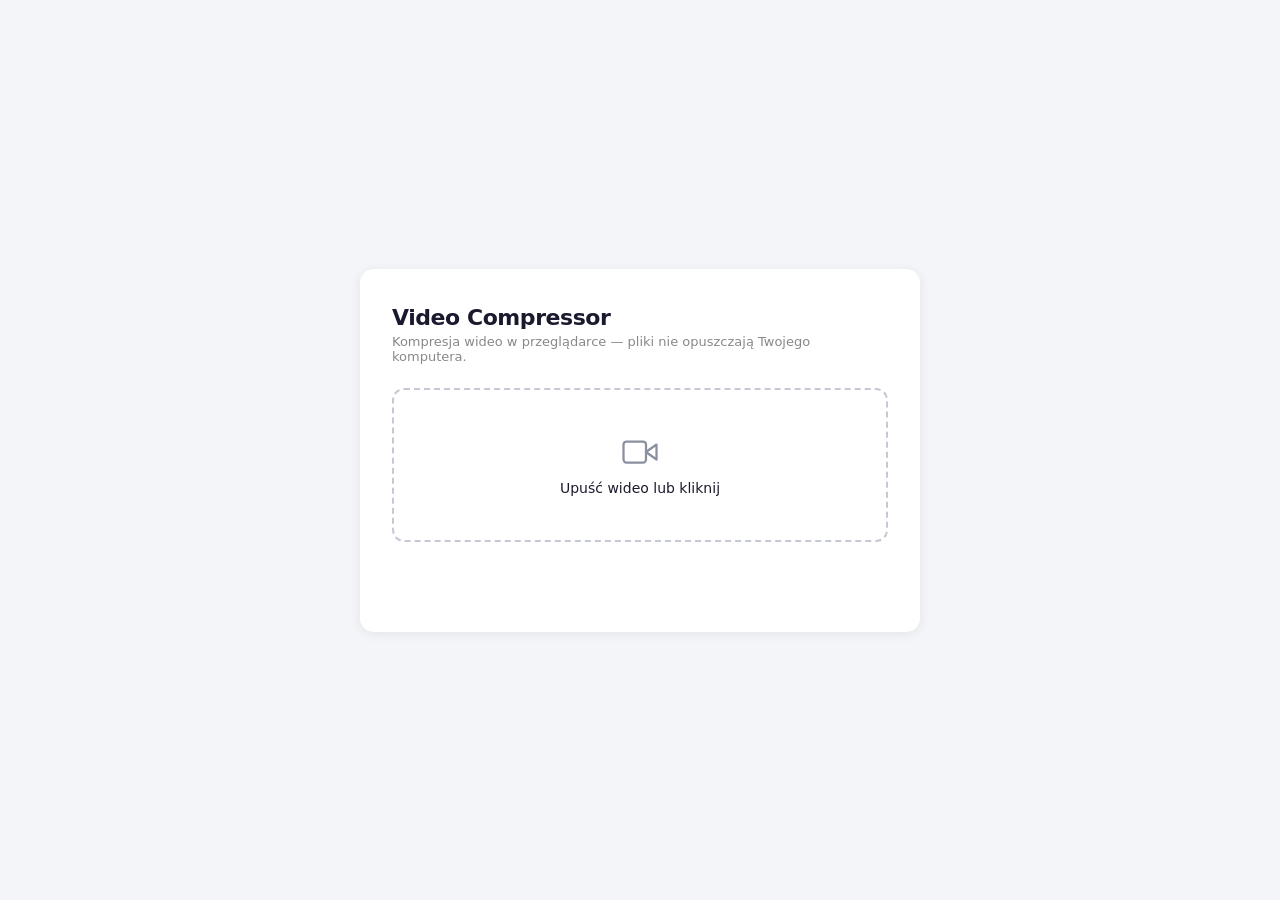
<file: index.html>
<!DOCTYPE html>
<html lang="pl">
<head>
<meta charset="UTF-8">
<meta name="viewport" content="width=device-width, initial-scale=1.0">
<title>Video Compressor</title>
  <script type="module" crossorigin src="./assets/index-D50JunTz.js"></script>
  <link rel="stylesheet" crossorigin href="./assets/index-ChQKzpXu.css">
</head>
<body>
<div class="card">
  <h1>Video Compressor</h1>
  <p class="sub">Kompresja wideo w przeglądarce — pliki nie opuszczają Twojego komputera.</p>

  <label class="drop" id="dropZone">
    <input type="file" accept="video/*" id="fileInput">
    <svg width="36" height="36" viewBox="0 0 24 24" fill="none" stroke="#8b90a0" stroke-width="1.5" stroke-linecap="round" stroke-linejoin="round"><polygon points="23 7 16 12 23 17 23 7"/><rect x="1" y="5" width="15" height="14" rx="2" ry="2"/></svg>
    <span class="name" id="fileName">Upuść wideo lub kliknij</span>
    <span class="size hidden" id="fileSize"></span>
  </label>

  <video id="preview" class="hidden" controls muted playsinline></video>

  <div class="progress hidden" id="progressWrap"><div class="progress-bar" id="progressBar"></div></div>
  <p class="status" id="status"></p>

  <div class="analysis hidden" id="analysis"></div>

  <div class="actions hidden" id="actions">
    <div class="mode-toggle">
      <button class="mode-btn active" id="btnModeManual">Ręczne ustawienia</button>
      <button class="mode-btn" id="btnModeTarget">Kompresuj do rozmiaru</button>
    </div>

    <div id="manualMode">
      <div class="row">
        <label>Format:</label>
        <select id="formatSelect">
          <option value="mp4" selected>MP4</option>
          <option value="webm">WebM</option>
        </select>
      </div>
      <div class="row">
        <label>Rozdzielczość:</label>
        <select id="resSelect"></select>
      </div>
      <div class="row">
        <label>Jakość:</label>
        <input type="range" id="qualityRange" min="0" max="100" value="60" step="5">
        <span class="quality-val" id="qualityVal">60%</span>
      </div>
      <div class="info-box">
        80–100% wysoka jakość, 40–60% dobry kompromis, 10–30% mocna kompresja.
      </div>
    </div>

    <div id="targetMode" class="hidden">
      <div class="row">
        <label>Docelowy rozmiar:</label>
        <input type="number" id="targetSizeMB" min="1" step="1" value="50" class="target-input">
        <span class="target-unit">MB</span>
      </div>
      <div id="targetPlan"></div>
    </div>

    <div class="hidden" id="estimate"></div>
    <button class="btn-primary" id="btnCompress">Kompresuj</button>
  </div>

  <div class="result hidden" id="result">
    <div class="stats">
      <div class="stat">
        <span class="stat-label">Przed</span>
        <span class="stat-value" id="sizeBefore">—</span>
      </div>
      <div class="stat">
        <span class="stat-label">Po</span>
        <span class="stat-value" id="sizeAfter">—</span>
      </div>
      <div class="stat">
        <span class="stat-label">Redukcja</span>
        <span class="stat-value" id="reduction">—</span>
      </div>
    </div>
    <button class="btn-download" id="btnDownload">Pobierz skompresowane wideo</button>
  </div>
</div>

</body>
</html>
</file>
<file: assets/index-ChQKzpXu.css>
*,:before,:after{box-sizing:border-box;margin:0;padding:0}body{color:#1a1a2e;background:#f4f5f8;justify-content:center;align-items:center;min-height:100vh;padding:24px;font-family:Segoe UI,system-ui,-apple-system,sans-serif;display:flex}.card{background:#fff;border-radius:14px;width:100%;max-width:560px;padding:36px 32px;box-shadow:0 2px 12px #00000012}h1{letter-spacing:-.02em;margin-bottom:4px;font-size:22px;font-weight:700}.sub{color:#888;margin-bottom:24px;font-size:13px}.drop{cursor:pointer;border:2px dashed #c5c9d6;border-radius:12px;flex-direction:column;justify-content:center;align-items:center;margin-bottom:20px;padding:44px 20px;transition:all .2s;display:flex}.drop.over{background:#e5593f0d;border-color:#e5593f}.drop svg{margin-bottom:10px}.drop .name{font-size:14px;font-weight:500}.drop .size{color:#999;margin-top:4px;font-size:12px}.drop input{display:none}.status{color:#e5593f;min-height:18px;margin-bottom:16px;font-size:13px}.actions{flex-direction:column;gap:20px;display:flex}.row{flex-wrap:nowrap;align-items:center;gap:10px;padding:4px 0;font-size:13px;display:flex}.row label{flex-shrink:0;min-width:90px;font-weight:500}select{background:#fff;border:1px solid #d1d5db;border-radius:6px;flex:1;padding:8px 12px;font-size:13px}input[type=range]{accent-color:#e5593f;flex:1}.quality-val{text-align:center;min-width:40px;font-size:13px;font-weight:600}.btn-primary{color:#fff;cursor:pointer;background:#e5593f;border:none;border-radius:8px;margin-top:4px;padding:12px 0;font-size:14px;font-weight:600;transition:background .2s}.btn-primary:hover{background:#d04832}.btn-primary:disabled{cursor:default;background:#a0aec0}.progress{background:#e2e5ea;border-radius:3px;width:100%;height:6px;margin-bottom:12px;overflow:hidden}.progress-bar{background:#e5593f;border-radius:3px;width:0;height:100%;transition:width .3s}.result{background:#f0faf0;border-radius:10px;flex-direction:column;gap:10px;margin-top:16px;padding:16px;font-size:13px;display:flex}.stats{flex-wrap:wrap;gap:20px;display:flex}.stat{flex-direction:column;display:flex}.stat-label{color:#888;text-transform:uppercase;letter-spacing:.04em;font-size:11px}.stat-value{font-size:16px;font-weight:700}.btn-download{color:#fff;cursor:pointer;background:#38a169;border:none;border-radius:8px;align-self:flex-start;padding:10px 20px;font-size:14px;font-weight:600}.btn-download:hover{background:#2f855a}.hidden{display:none!important}.info-box{color:#9c6a30;background:#fff8f0;border:1px solid #f0e0c8;border-radius:8px;padding:12px 14px;font-size:12px;line-height:1.5}video{background:#000;border-radius:8px;width:100%;margin-bottom:12px}.analysis{background:#f8f9fb;border-radius:10px;margin-bottom:16px;padding:16px;font-size:13px}.analysis-grid{grid-template-columns:1fr 1fr;gap:8px 16px;margin-bottom:12px;display:grid}.analysis-item{flex-direction:column;display:flex}.analysis-label{color:#888;text-transform:uppercase;letter-spacing:.04em;font-size:11px}.analysis-value{font-size:14px;font-weight:600}.analysis-verdict{border-radius:8px;margin-top:8px;padding:10px 12px;font-size:12.5px;line-height:1.5}.verdict-bad{color:#c53030;background:#fff0f0;border:1px solid #fcc}.verdict-warn{color:#9c6a30;background:#fff8f0;border:1px solid #f0e0c8}.verdict-good{color:#276749;background:#f0faf0;border:1px solid #c6f6d5;margin-bottom:8px}.savings-list{flex-direction:column;gap:4px;margin-top:4px;display:flex}.savings-item{color:#276749;background:#f0faf0;border-radius:6px;padding:6px 10px;font-size:12.5px}.mode-toggle{border:1px solid #d1d5db;border-radius:8px;gap:0;margin-bottom:16px;display:flex;overflow:hidden}.mode-btn{cursor:pointer;color:#555;background:#fff;border:none;flex:1;padding:10px 12px;font-size:13px;font-weight:500;transition:all .2s}.mode-btn.active{color:#fff;background:#e5593f;font-weight:600}.mode-btn:not(.active):hover{background:#f5f5f5}.target-input{text-align:center;border:1px solid #d1d5db;border-radius:6px;width:80px;padding:8px 10px;font-size:14px;font-weight:600}.target-unit{font-size:14px;font-weight:600}#targetPlan{margin-top:12px}.plan-grid{background:#f8f9fb;border-radius:8px;grid-template-columns:auto 1fr;gap:4px 12px;padding:10px 12px;font-size:13px;display:grid}.plan-label{color:#888}.plan-value{font-weight:600}#manualMode,#targetMode{flex-direction:column;gap:18px;display:flex}
</file>
